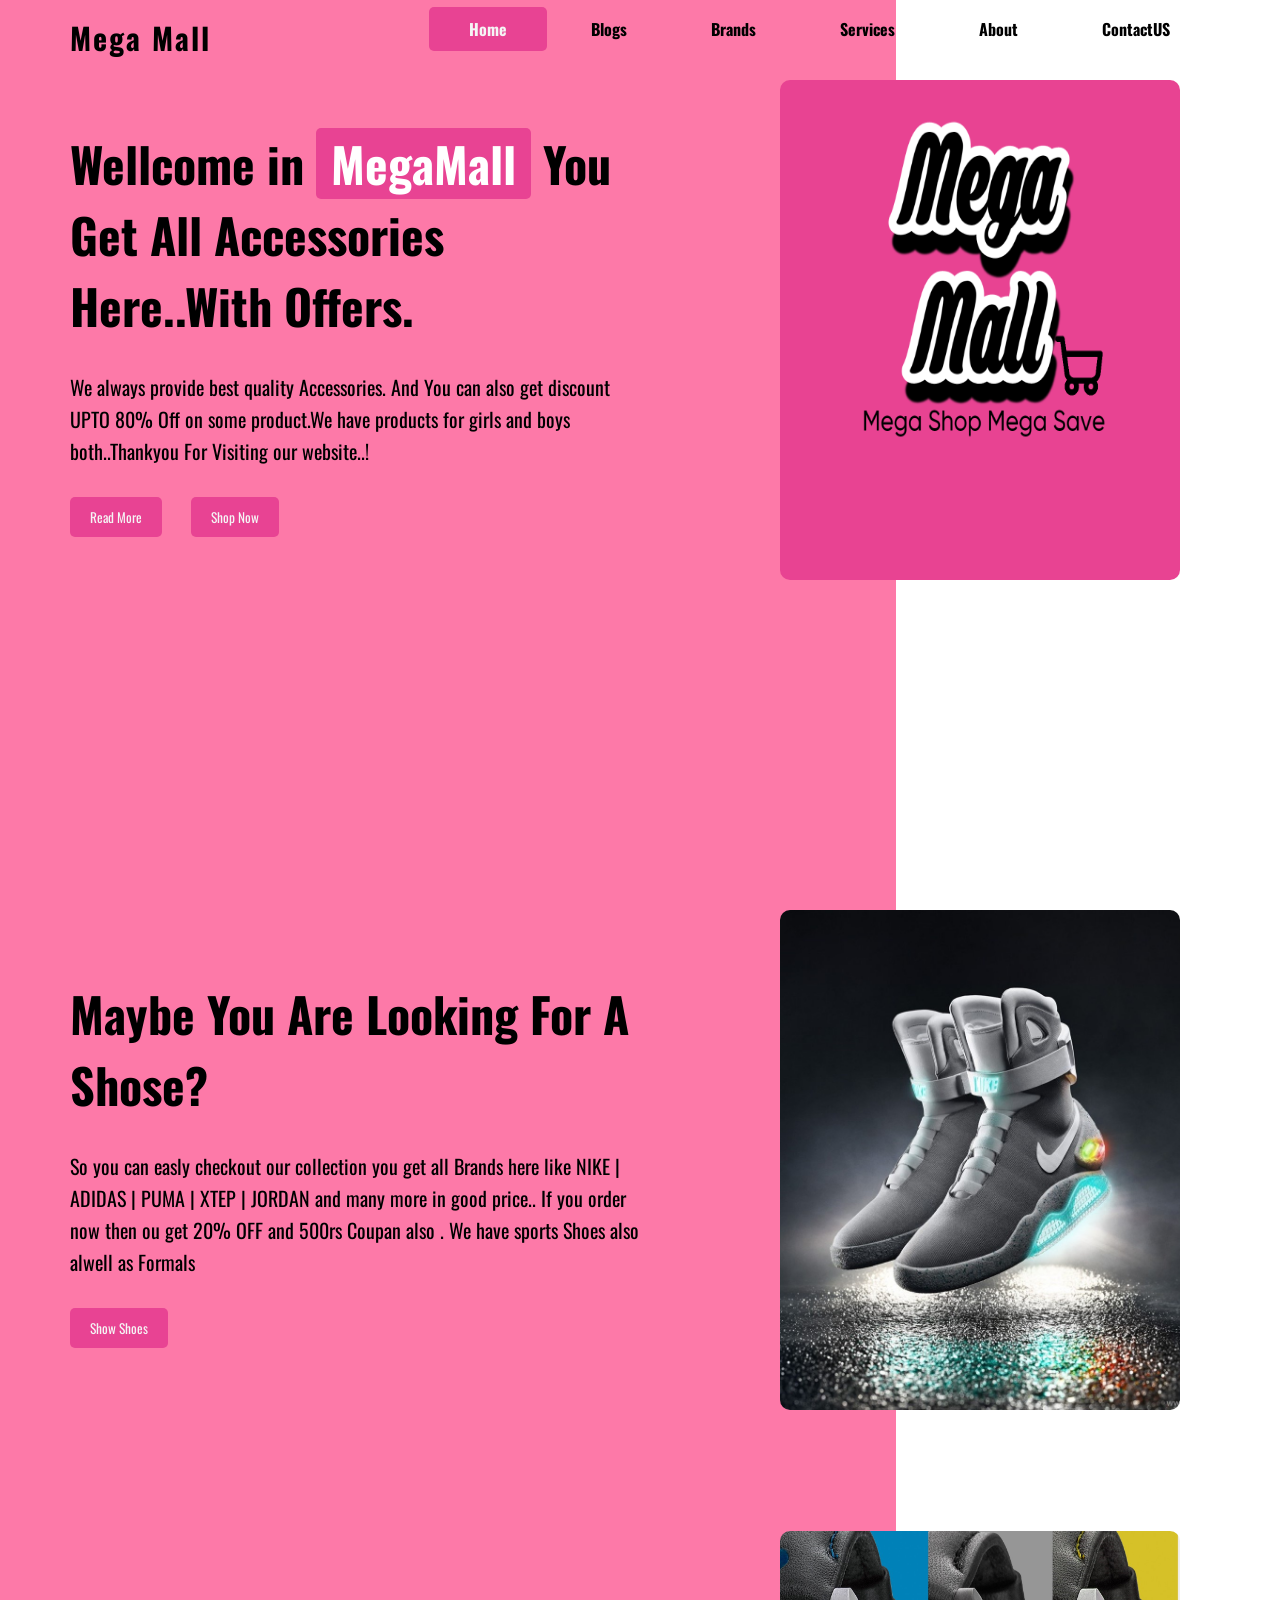
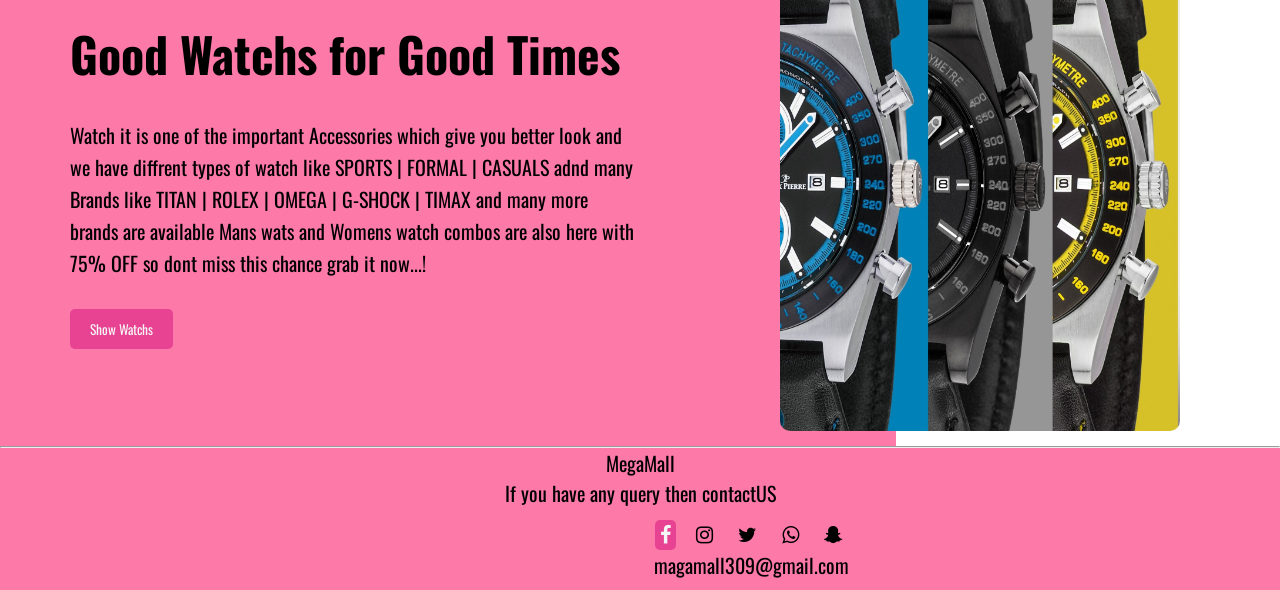
<file: index.html>
<!DOCTYPE html>
<html lang="en">

<head>
    <meta charset="UTF-8">
    <meta http-equiv="X-UA-Compatible" content="IE=edge">
    <meta name="viewport" content="width=device-width, initial-scale=1.0">
    <link rel="preconnect" href="https://fonts.googleapis.com">
    <link rel="preconnect" href="https://fonts.gstatic.com" crossorigin>
    <link href="https://fonts.googleapis.com/css2?family=Oswald:wght@300&family=Roboto+Slab:wght@500&display=swap"
        rel="stylesheet">
    <link rel="stylesheet" href="https://cdnjs.cloudflare.com/ajax/libs/font-awesome/4.7.0/css/font-awesome.min.css">
    <!-- <script src="https://kit.fontawesome.com/a4d18e18d0.js" crossorigin="anonymous"></script> -->
    <link rel="stylesheet" href="style.css">
    <title>Mega Mall</title>
</head>

<body>
    <header>
        <!-- <div class="symbol">
            <div class="s-icon">
                <i class="fa-solid fa-boot-heeled"></i>
                <i class="fa fa-instagram"></i>
                <i class="fa fa-twitter"></i>
                <i class="fa fa-whatsapp"></i>
                <i class="fa fa-snapchat-ghost"></i>
            </div>
            <div class="email">
                kasim309309@gmail.com
            </div>

        </div> -->
        <nav>
            <div class="logo">
                Mega Mall
            </div>
            <div class="menu">
                <a href="C:\Users\91843\Desktop\Mega Mall\index.html">Home</a>
                <a href="#">Blogs</a>
                <a href="#">Brands</a>
                <a href="#">Services</a>
                <a href="#">About</a>
                <a href="#" target="_blank">ContactUS</a>
            </div>
        </nav>
        <div class="container">
            <div class="left">
                <h1>Wellcome in <span>MegaMall</span> You Get All Accessories Here..With Offers.</h1>
                <p>We always provide best quality Accessories. And You can also get discount UPTO 80% Off on some
                    product.We have products for girls and boys both..Thankyou For Visiting our website..! </p>
                <button>Read More</button>
                <button id="btn2">Shop Now</button>
            </div>
            <div class="right">
                <img src="logo.jpg" width="400" height="500">


            </div>
        </div>
    </header>
    <div class="middle">
        <div class="container2">
            <div class="left">
                <h1>Maybe You Are Looking For A Shose?</h1>
                <p>So you can easly checkout our collection you get all Brands here like NIKE | ADIDAS | PUMA | XTEP |
                    JORDAN and many more in good price.. If you order now then ou get 20% OFF and 500rs Coupan also . We
                    have sports Shoes also alwell as Formals</p>
                <button>Show Shoes</button>
            </div>
            <div class="right">
                <img src="img1.jpg" width="400" height="500">


            </div>

        </div><br><br><br><br>
        <div class="container2">
            <div class="left">
                <h1>Good Watchs for Good Times</h1>
                <p>Watch it is one of the important Accessories which give you better look and we have diffrent types of
                    watch like SPORTS | FORMAL | CASUALS adnd many Brands like TITAN | ROLEX | OMEGA | G-SHOCK | TIMAX
                    and many more brands are available Mans wats and Womens watch combos are also here with 75% OFF so
                    dont miss this chance grab it now...! </p>
                <button>Show Watchs</button>
            </div>
            <div class="right">
                <img src="img2.jpg" width="400" height="500">


            </div>

        </div><hr>
        <footer>
            <div class="bottom">
                MegaMall<br>
                If you have any query then contactUS
                <div class="top_nav">
                    <div class="s-icon">
                        <i class="fa fa-facebook"></i>
                        <i class="fa fa-instagram"></i>
                        <i class="fa fa-twitter"></i>
                        <i class="fa fa-whatsapp"></i>
                        <i class="fa fa-snapchat-ghost"></i><br>
                        magamall309@gmail.com
                    </div>
            </div>
        </footer>
</body>

</html>
</file>
<file: style.css>
*{
    margin: 0;
    padding: 0;
    font-family: 'Oswald', sans-serif;
    box-sizing: border-box;
   
}
header{
    width: 100%;
    height: 100vh;
    background: linear-gradient(to right,rgba(253, 121, 168,1.0)70%,rgb(255, 255, 255) 30%);
}
.top_nav{
    display: flex;
    width: 100%;
    justify-content: space-between;
    padding: 10px 70px;
    align-items: center;
}
.email{
    display: flex;
}
.s-icon i{
    padding: 5px;
    border-radius: 5px;
    font-size: 20px;
    color: black;
    margin: 0px 5px;
    cursor: pointer;
    align-items: center;
}
.s-icon i:first-child{
    background-color: #e84393;
    color: whitesmoke;
}
.s-icon i:hover{
    background-color: #e84393 ;
    color: whitesmoke;
    transition: 0.4s;
}
nav{
    width: 100%;
    display: flex;
    justify-content: space-between;
    padding: 10px 70px;
}
.logo{
    font-weight: bold;
    font-size: 30px;
    letter-spacing: 2px;
    cursor: pointer;
    margin-top: 5px;
}
.menu{
    margin-top: 7px;
}
.menu a{
    text-decoration: none;
    color: black;
    padding: 10px 40px;
    font-weight: bold;
    border-radius: 5px;
    

}
.menu a:hover{
    background-color: #e84393;
    color: whitesmoke;
    transition: 0.4s;
}
.menu a:first-child{
    background-color:#e84393 ;
    color: whitesmoke;
}
.container{
    width: 100%;
    display: flex;
    justify-content: space-between;
    align-items: center;
    padding: 10px 70px;
}
.left{
    flex-basis: 50%;
}
.right{
    flex-basis: 50%;
    text-align: right;
}
.left h1{
    font-size: 3rem;
}
.left h1 span{
    color: white;
    background-color: #e84393;
    padding: 0px 15px;
    border-radius: 5px;
}
.left p{
    margin: 30px 0px;
    line-height: 2rem;
    /* font-weight:bold; */
    font-size: 20px;
}
.left button{
    padding: 10px 20px;
    border: none;
    outline: none;
    background-color: #e84393;
    border-radius: 5px;
    color: whitesmoke;
    cursor: pointer;
}
.left button:hover{
    box-shadow: 1px 3px 7px #e84393;
}
img{
    border-radius: 10px;
    /* box-shadow: 2px 5px 8px #e84393; */
    margin-right: 30px;
}
.right img:hover{
     box-shadow: 2px 5px 8px #f3cccc;
     cursor: pointer;
}

/* #btn2{
    padding: 10px 20px;
    border: 1px sloid #e84393;
    outline: none;
    background-color: transparent;
    border-radius: 5px;
    color: black;
    margin-left: 10px;
} */
#btn2{
    margin-left: 25px;
    cursor: pointer;
}
.middle{
    background: linear-gradient(to right,rgba(253, 121, 168,1.0)70%,rgb(255, 255, 255) 30%);
}



.container2{
width: 100%;
display: flex;
justify-content: space-between;
align-items: center;
padding: 10px 70px;
}
footer{
    background-color: rgba(253, 121, 168,1.0);
}
.bottom{
    font-size: 20px;
    text-align: center;
}
.s-icon {
   align-items:center;
   padding-left: 100px;
   margin-left: 480px;
}

@media only screen and(max-width:767px){
    nav a{
        height: 230px;
        flex-direction: column;
        text-align: center;
    }
}
</file>
